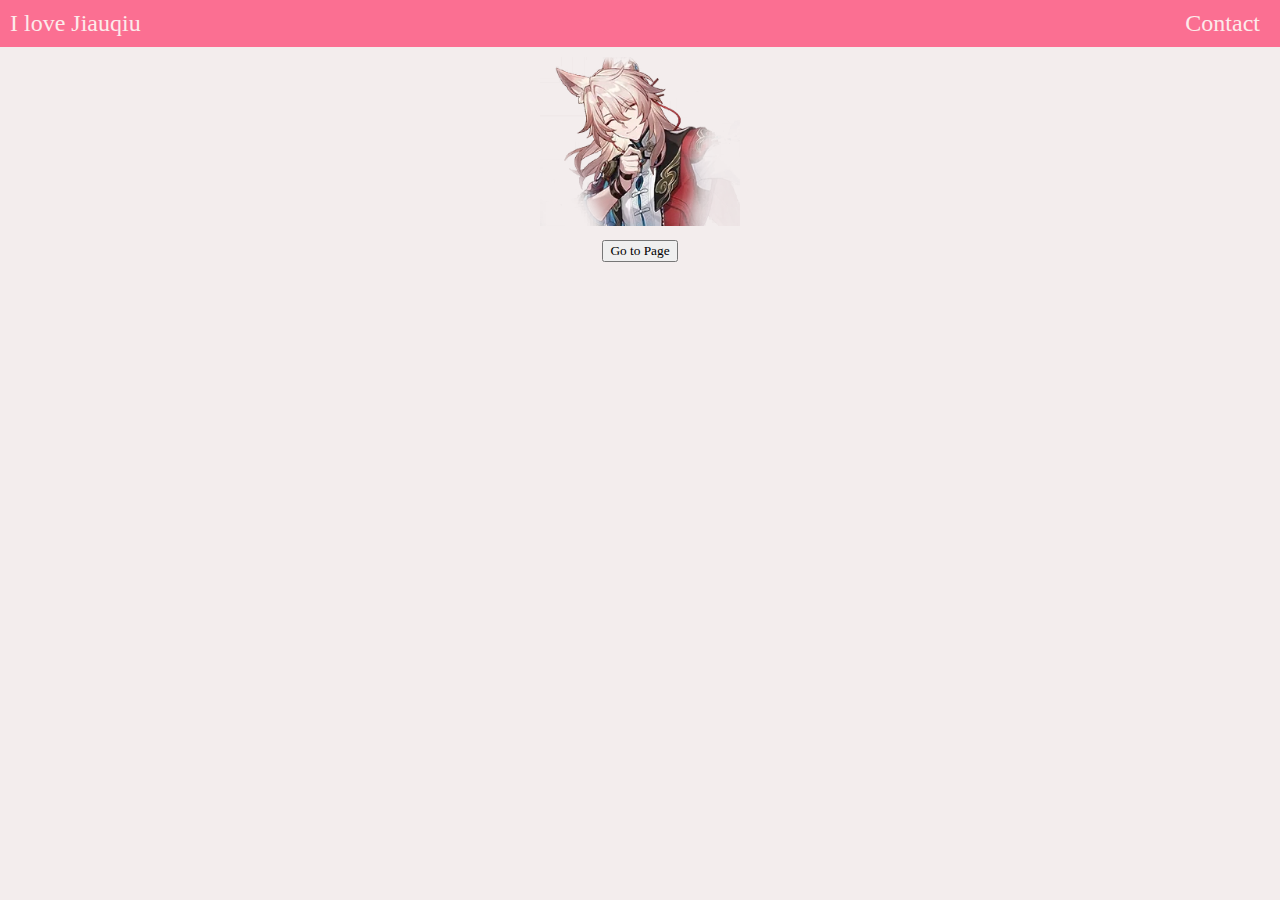
<file: index.html>
<!DOCTYPE html>
<html lang="en">
<head>

    <meta charset="UTF-8">
    <meta name="viewport" content="width=device-width, initial-scale=1.0">
    <title>Narathorn Ausuwan</title>
    <link rel="stylesheet" href="style.css">

</head>

    <nav class="navbar">
        <div>I love Jiauqiu</div>
        <div class="menu-items">
            <div class="menu-text">Contact</div>
        </div>
    </nav>

    <div class="box-img">
        <img src="jiaoqiu-character_action_side_icon.webp">
    </div>

    <div class="below-img">
        <a href="https://honkai-star-rail.fandom.com/wiki/Jiaoqiu" target="_blank">
            <button>Go to Page</button>
        </a>
    </div>

<body>
    
</body>
</html>
</file>
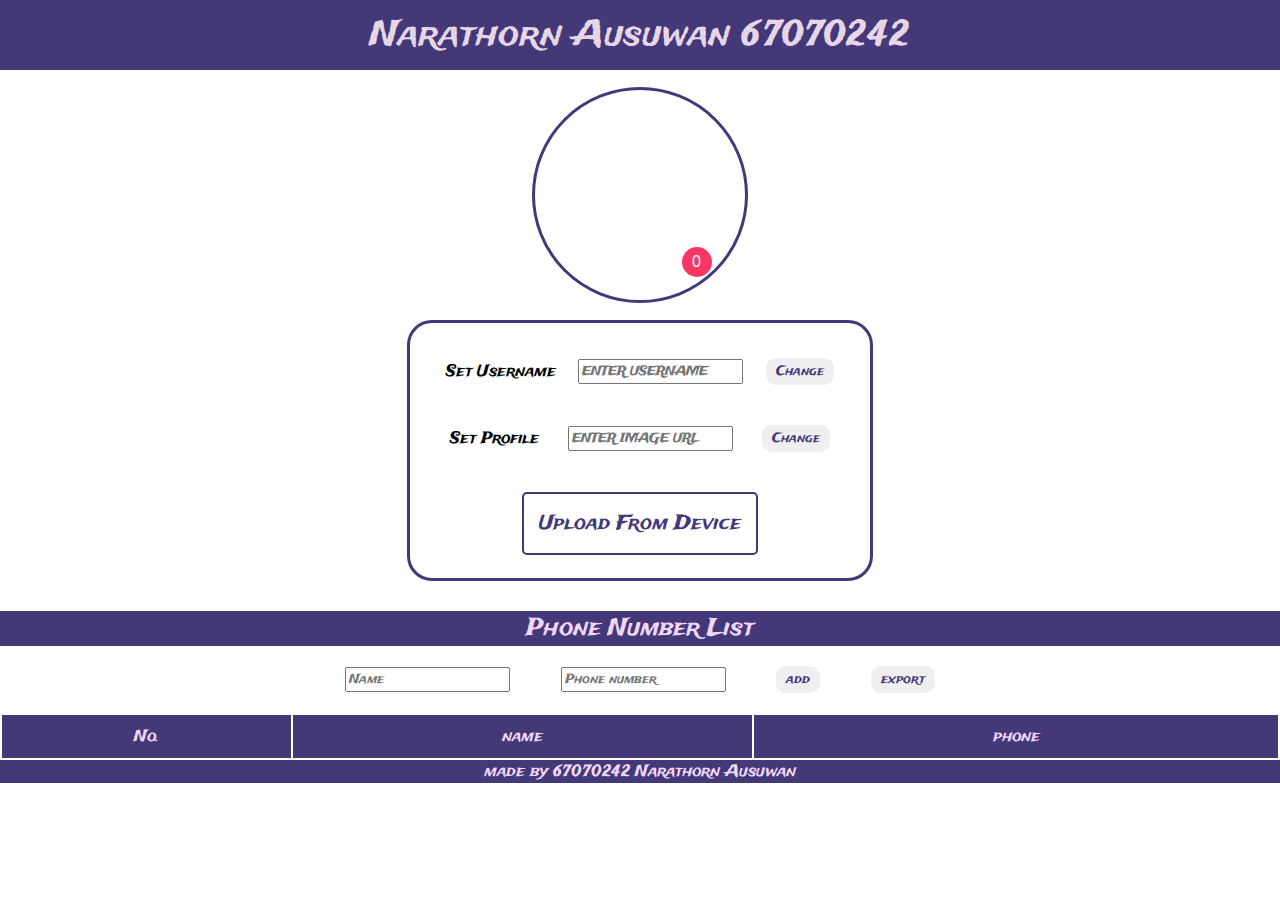
<file: itf-lab14/index.html>
<!DOCTYPE html>
<html lang="en">

<head>
    <meta charset="UTF-8">
    <meta name="viewport" content="width=device-width, initial-scale=1.0">
    <link rel="stylesheet" href="style2.css">
    <title>Narathorn Ausuwan</title>
    <link rel="preconnect" href="https://fonts.googleapis.com">
    <link rel="preconnect" href="https://fonts.gstatic.com" crossorigin>
    <link href="https://fonts.googleapis.com/css2?family=Permanent+Marker&family=Trade+Winds&display=swap" rel="stylesheet">
</head>

<body>

    <div class="header">
        <a class="link_github" href="https://github.com/Narathorn-Ausuwan" target="_blank">
            <b id="name">Narathorn Ausuwan 67070242</b>
        </a>
    </div>

    <div class="user">
        <div class="border_round">
            <div class="profile" id="profile">
                <div class="notification" id="noti">0</div>
            </div>
        </div>
    </div>

    <div class="setuser">
        <div class="userbox">
            <div>
                <label>Set Username</label>
                <input type="text" id="setusername" placeholder="ENTER USERNAME">
                <button onclick="set_username()">Change</button>
            </div>
            <div>
                <label>Set Profile</label>
                <input type="text" id="setprofile" placeholder="ENTER IMAGE URL">
                <button onclick="set_profile()">Change</button>
            </div>
            <div>
                <label class="upload_button" for="upload">Upload From Device</label>
                <input type="file" id="upload" accept="image/jpeg, image/png, image/jpg">
            </div>
        </div>
    </div>

    <div class="add_title">
        <h2>Phone Number List</h2>
    </div>

    <div class="add_lst">
        <div class="add-lst-sort">
            <input type="text" id="cell1" placeholder="Name">
            <input type="text" id="cell2" placeholder="Phone number">
            <button onclick="addRow()">add</button>
            <button onclick="saveCSV()">export</button>
        </div>
    </div>

    <table id="table">
        <thead>
            <tr>
                <th>No.</th>
                <th>name</th>
                <th>phone</th>
            </tr>
        </thead>
    </table>

    <footer>
        <div class="creater">
            <p>made by 67070242 Narathorn Ausuwan</p>
        </div>
    </footer>

    <script>
        const username = document.getElementById("name");
        const new_username = document.getElementById("setusername");
        const profile = document.getElementById("profile");
        const new_profile = document.getElementById("setprofile");
        const upload = document.getElementById("upload");
        const table = document.getElementById("table");
        let count = 0;
        var phonenumber = [];

        function set_username() {
            username.textContent = new_username.value;
            new_username.value = ""
        };
        
        function set_profile() {
            profile.style.backgroundImage = "url(" + new_profile.value + ")";
            new_profile.value = ""
        };
        
        upload.onchange = function() {
            profile.style.backgroundImage = "url(" + URL.createObjectURL(upload.files[0]) + ")";
        };

        function addRow() {
            count += 1;
            const noti = document.getElementById("noti");
            const row = document.createElement("tr");
            const cellNo = document.createElement("td");
            const cellName = document.createElement("td");
            const cellTel = document.createElement("td");

            noti.textContent = count;
            cellNo.textContent = count;
            cellName.textContent = document.getElementById("cell1").value;
            cellTel.textContent = document.getElementById("cell2").value;
            row.appendChild(cellNo);
            row.appendChild(cellName);
            row.appendChild(cellTel);
            table.appendChild(row);

            let arr = [];
            arr.push(count);
            arr.push(document.getElementById("cell1").value);
            arr.push(document.getElementById("cell2").value);
            phonenumber.push(arr);
            console.log(phonenumber);
            
            document.getElementById("cell1").value = "";
            document.getElementById("cell2").value = "";
        };


        function saveCSV() {
            const csvContent = phonenumber.map(row => row.join(",")).join("\n"); // Convert array to CSV string
            const blob = new Blob([csvContent], { type: "text/csv;charset=utf-8;" });
            const link = document.createElement("a");
            const url = URL.createObjectURL(blob);
            link.setAttribute("href", url);
            link.setAttribute("download", "data.csv");
            link.style.visibility = "hidden";
            document.body.appendChild(link);
            link.click();
           document.body.removeChild(link);
        };

    </script>
</body>


</html>
</file>
<file: style.css>
* {
    margin: 0;
    font-family:Cambria, Cochin, Georgia, Times, 'Times New Roman', serif
}

a{
    color: black;
    text-decoration: none;
}

img{
    width: 100%;
    height: 100%;
}

body {
    background-color: #f3eded;
}


.navbar {
    background-color: #FB6F92;
    color: #fcebeb ;
    display: flex;
    justify-content: space-between;
    font-size: 24px;
    padding: 10px;
}

.menu-items {
    display: flex;
}

.menu-text {
    margin-inline: 10px;
}

.box-img {
    width: 200px;
    margin: auto;
    margin-top: 10px;
    margin-bottom: 10px;
}

.below-img {
    display: flex;
    justify-content: center;
}
</file>
<file: itf-lab14/style2.css>
* {
    margin: auto;
    font-family: "Trade Winds", system-ui;
    font-weight: 400;
}

.header {
    height: 50px;
    background-color: #433878;
}

.user {
    width: 100%;
    height: 250px;
    display: flex;
}

.header {
    display: flex;
    justify-content: center;
    font-size: 35px;
    color: #e6d6e6;
    padding: 10px;
}

.profile {
    width: 183px;
    height: 183px;
    border-radius: 50%;
    background-image: url(https://i.pinimg.com/736x/50/91/d7/5091d7623f32fa44d3455043b83ff8a4.jpg);
    background-position: center;
    background-size: 100%;
    position: relative;
    transition: width 0.5s, height 0.5s;
}

.profile:hover {
    width: 200px;
    height: 200px;
}

.notification {
    display: flex;
    width: 30px;
    height: 30px;
    border-radius: 50%;
    position: absolute;
    background-color: #fb3563;
    color: #ffffff;
    font-family: sans-serif;
    right: 20px;
    bottom: 10px;
    justify-content: center;
    align-items: center;
}


.border_round {
    display: flex;
    border-radius: 50%;
    width: 210px;
    height: 210px;
    border: 3px solid #433878;
}

.link_github {
    text-decoration: none;
    color: #e6d6e6;
    transition: color 0.5s;
}

.link_github:hover {
    text-decoration: underline;
    color: #54b1f8;
}

.setuser {
    display: flex;
}

.userbox {
    width: 450px;
    height: 245px;
    padding: 5px;
    border-radius: 25px;
    border: 3px solid #433878;
}

.userbox div {
    display : flex;
    justify-content: space-between;
    padding: 10px;
    margin: 20px 10px;
}

#upload {
    display: none;
}

.upload_button {
    font-size: 20px;
    color:#433878;
    border: 2px solid #433878;
    padding: 15px;
    border-radius: 5px;
    cursor: pointer;
    transition: color 0.5s, background-color 0.5s;
}

.upload_button:hover {
    background-color: #433878;
    color: #f1d7f7;
}

table {
    width: 100%;
    text-align: center;
    
}

.add_lst {
    width: 100%;
    display: grid;
    justify-items: center;
}

.add_title {
    text-align: center;
    background-color: #433878;
    color: #f1d7f7;
    margin-top: 30px ;
}

.add-lst-sort {
    display: flex;
    padding: 20px;
    width: 50%;
    justify-content: space-evenly;
}

th, td {
    padding-top: 10px;
    padding-bottom: 10px;
}

button {
    color: #433878;
    border: 55px;
    border-radius: 10px;
    transition-duration: 0.4s;
    padding: 4px 10px;
    cursor: pointer;
}

button:hover {
    background-color: #433878;
    color: #f1d7f7;
}

.creater {   
    background-color:#433878;
    color: #f1d7f7;
    text-align: center;
}

tr {
    background-color: aliceblue;
}

th {
    background-color: #433878;
    color: #f1d7f7;
}
</file>
